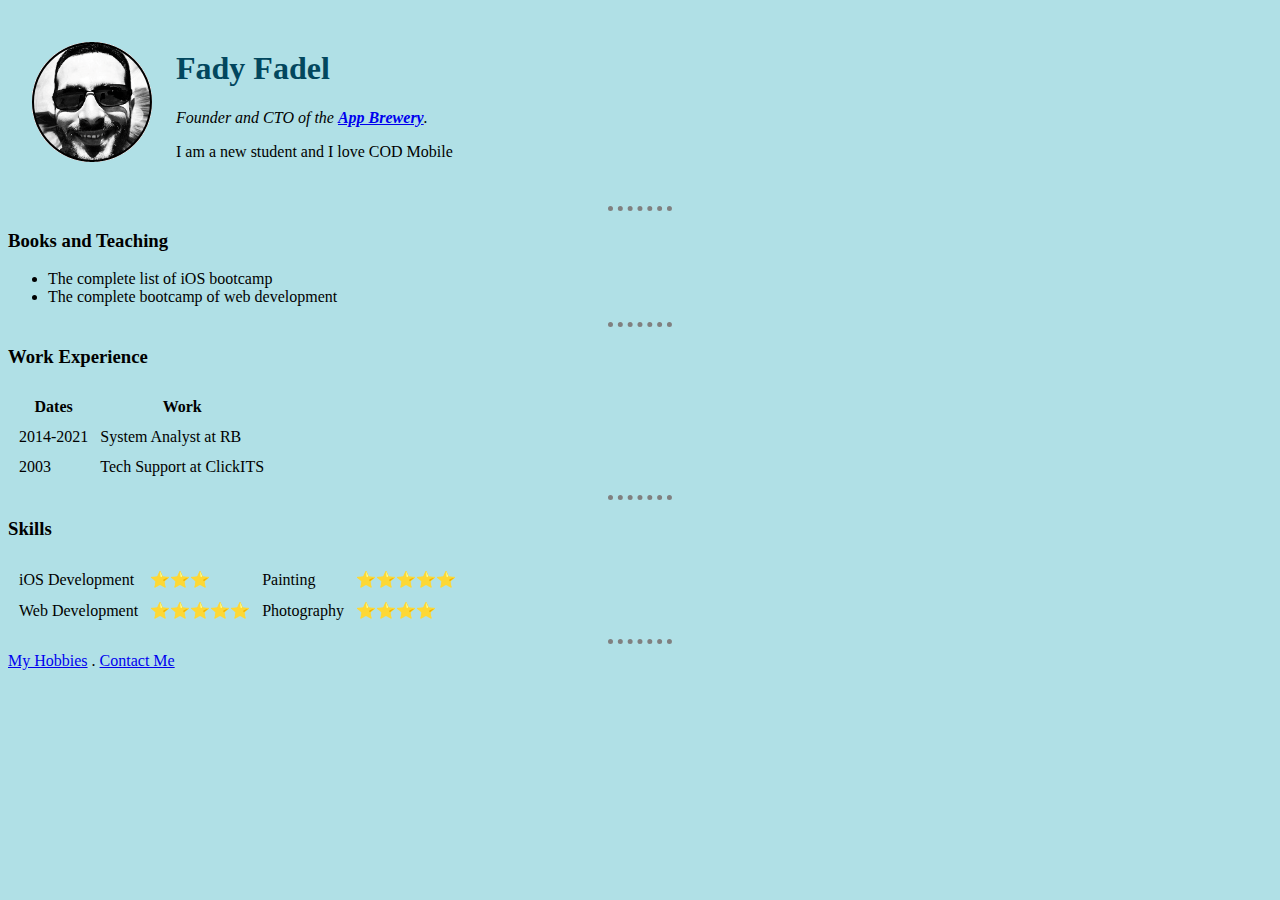
<file: index.html>
<!DOCTYPE html>
<html lang="en" dir="ltr">

<head>
  <meta charset="utf-8">
  <title>Fady's Personal Site</title>
  <link rel="stylesheet" href="css/styles.css">
</head>


<body>
  <table cellspacing="20">
    <tr>
      <td><img src="Images\FadyFadel1.jpeg" alt="Fady Fadel Profile"></td>
      <td><h1>Fady Fadel</h1>
        <p><em>Founder and CTO of the <strong><a href="https://www.appbrewery.co/" target="_blank">App Brewery</a/></strong>.</em></p>
        <p>I am a new student and I love COD Mobile</p></td>

    </tr>
  </table>
  <hr>
  <h3>Books and Teaching</h3>
  <ul>
    <li>The complete list of iOS bootcamp</li>
    <li>The complete bootcamp of web development</li>
  </ul>
  <hr>
  <h3>Work Experience</h3>
    <table cellspacing="10"</cell>
      <thead>
        <tr>
          <th>Dates</th>
          <th>Work</th>
        </tr>
      </thead>
      <tbody>
        <tr>
          <td>2014-2021</td>
          <td>System Analyst at RB</td>
        </tr>
        <tr>
          <td>2003</td>
          <td>Tech Support at ClickITS</td>
        </tr>
      </tbody>
    </table>
  <hr>
<h3>Skills</h3>
<table cellspacing="10"</cell>
  <tr>
    <td>iOS Development</td>
    <td>⭐⭐⭐</td>
    <td>Painting</td>
    <td>⭐⭐⭐⭐⭐</td>
  </tr>
  <tr>
    <td>Web Development</td>
    <td>⭐⭐⭐⭐⭐</td>
    <td>Photography</td>
    <td>⭐⭐⭐⭐</td>
  </tr>
</table>
  <hr>
    <a href="hobbies.html" target="_blank">My Hobbies</a> .
    <a href="contact.html">Contact Me</a>
</body>

</html>
</file>
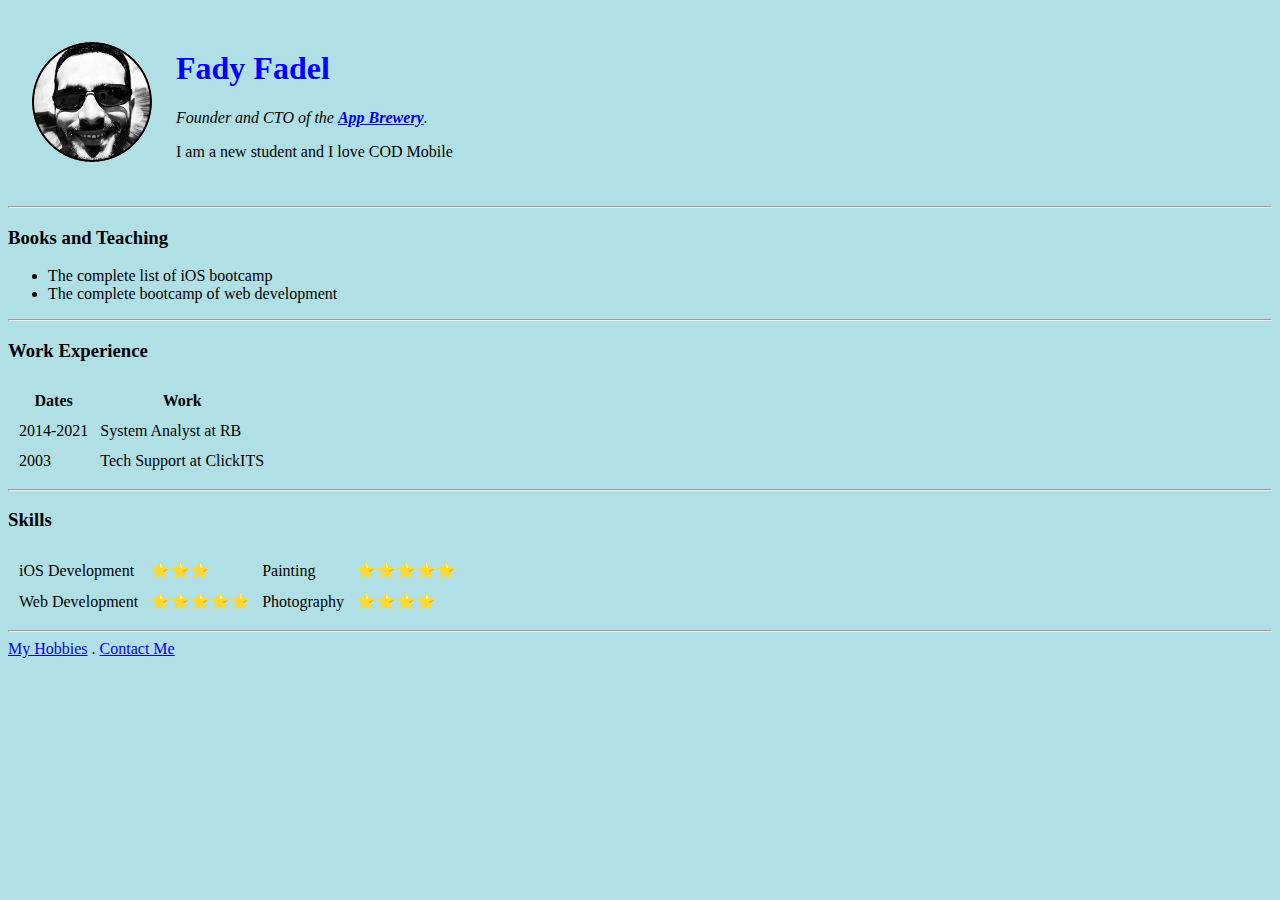
<file: Index.html>
<!DOCTYPE html>
<html lang="en" dir="ltr">

<head>
  <meta charset="utf-8">
  <title>Fady's Personal Site</title>
</head>


<style>
body {background-color: powderblue;}
h1 {color: blue;}
</style>


<body>
  <table cellspacing="20">
    <tr>
      <td><img src="Images\FadyFadel1.jpeg" alt="Fady Fadel Profile"></td>
      <td><h1>Fady Fadel</h1>
        <p><em>Founder and CTO of the <strong><a href="https://www.appbrewery.co/" target="_blank">App Brewery</a/></strong>.</em></p>
        <p>I am a new student and I love COD Mobile</p></td>

    </tr>
  </table>
  <hr>
  <h3>Books and Teaching</h3>
  <ul>
    <li>The complete list of iOS bootcamp</li>
    <li>The complete bootcamp of web development</li>
  </ul>
  <hr>
  <h3>Work Experience</h3>
    <table cellspacing="10"</cell>
      <thead>
        <tr>
          <th>Dates</th>
          <th>Work</th>
        </tr>
      </thead>
      <tbody>
        <tr>
          <td>2014-2021</td>
          <td>System Analyst at RB</td>
        </tr>
        <tr>
          <td>2003</td>
          <td>Tech Support at ClickITS</td>
        </tr>
      </tbody>
    </table>
  <hr>
<h3>Skills</h3>
<table cellspacing="10"</cell>
  <tr>
    <td>iOS Development</td>
    <td>⭐⭐⭐</td>
    <td>Painting</td>
    <td>⭐⭐⭐⭐⭐</td>
  </tr>
  <tr>
    <td>Web Development</td>
    <td>⭐⭐⭐⭐⭐</td>
    <td>Photography</td>
    <td>⭐⭐⭐⭐</td>
  </tr>
</table>
  <hr>
    <a href="hobbies.html" target="_blank">My Hobbies</a> .
    <a href="contact.html">Contact Me</a>
</body>

</html>
</file>
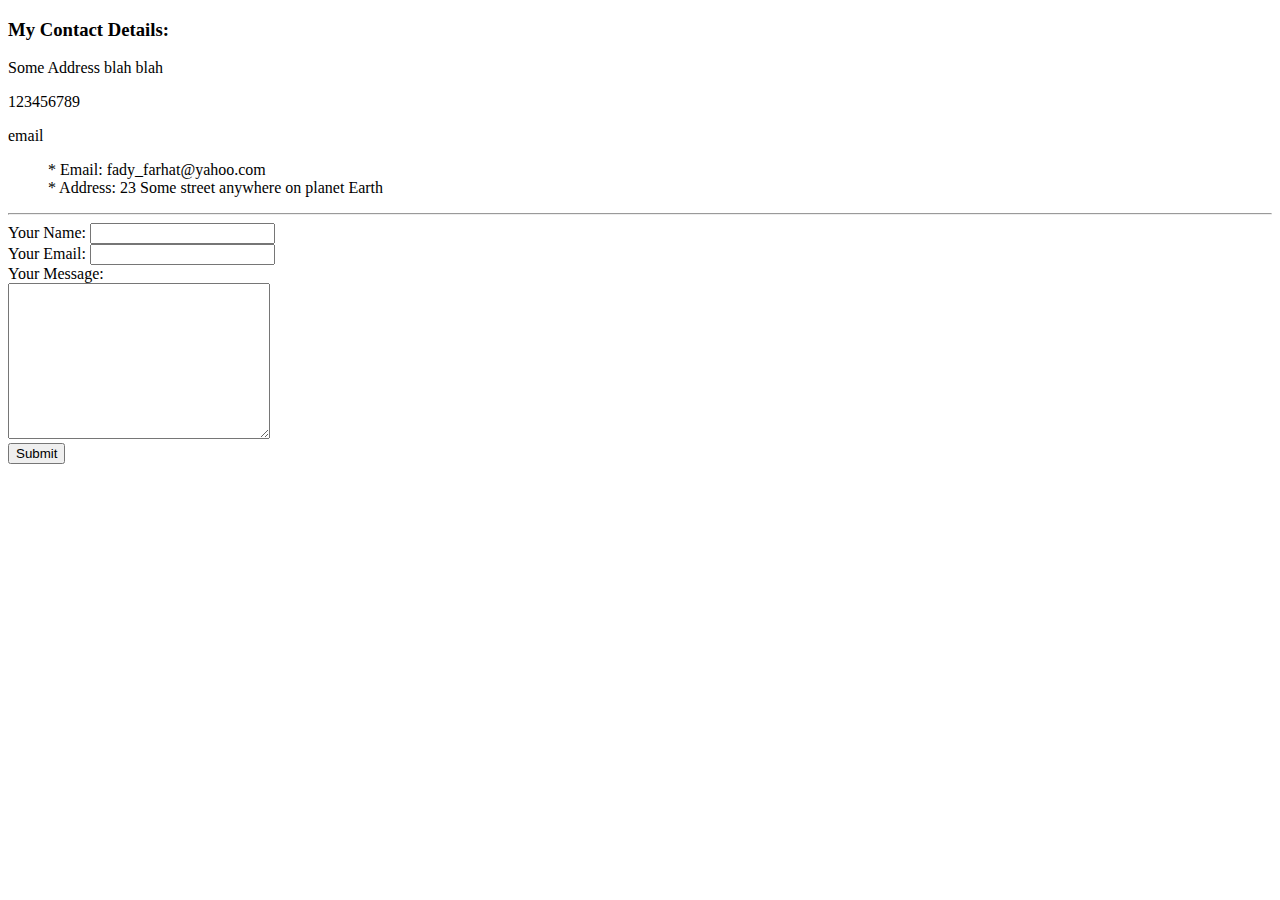
<file: contact.html>
<!DOCTYPE html>
<html lang="en" dir="ltr">
  <head>
    <meta charset="utf-8">
    <title>Contact Me</title>
  </head>
  <body>
    <h3>My Contact Details:</h3>
    <P>Some Address blah blah</P>
    <P>123456789</P>
    <P>email</P>
    <ul>
      <dl>* Email: fady_farhat@yahoo.com</dl>
      <dl>* Address: 23 Some street anywhere on planet Earth</dl>
    </ul>
    <hr>
    <form action="mailto:feduz81@gmail.com" method="post" enctype="text/plain">
      <label>Your Name:</label>
      <input type="text" name="yourName" value=""><br>
      <label>Your Email:</label>
      <input type="email" name="yourEmail" value=""><br>
      <label>Your Message:</label><br>
      <textarea name="yourMessage" rows="10" cols="30"></textarea><br>
      <input type="submit" name="">
    </form>
  </body>
</html>
</file>
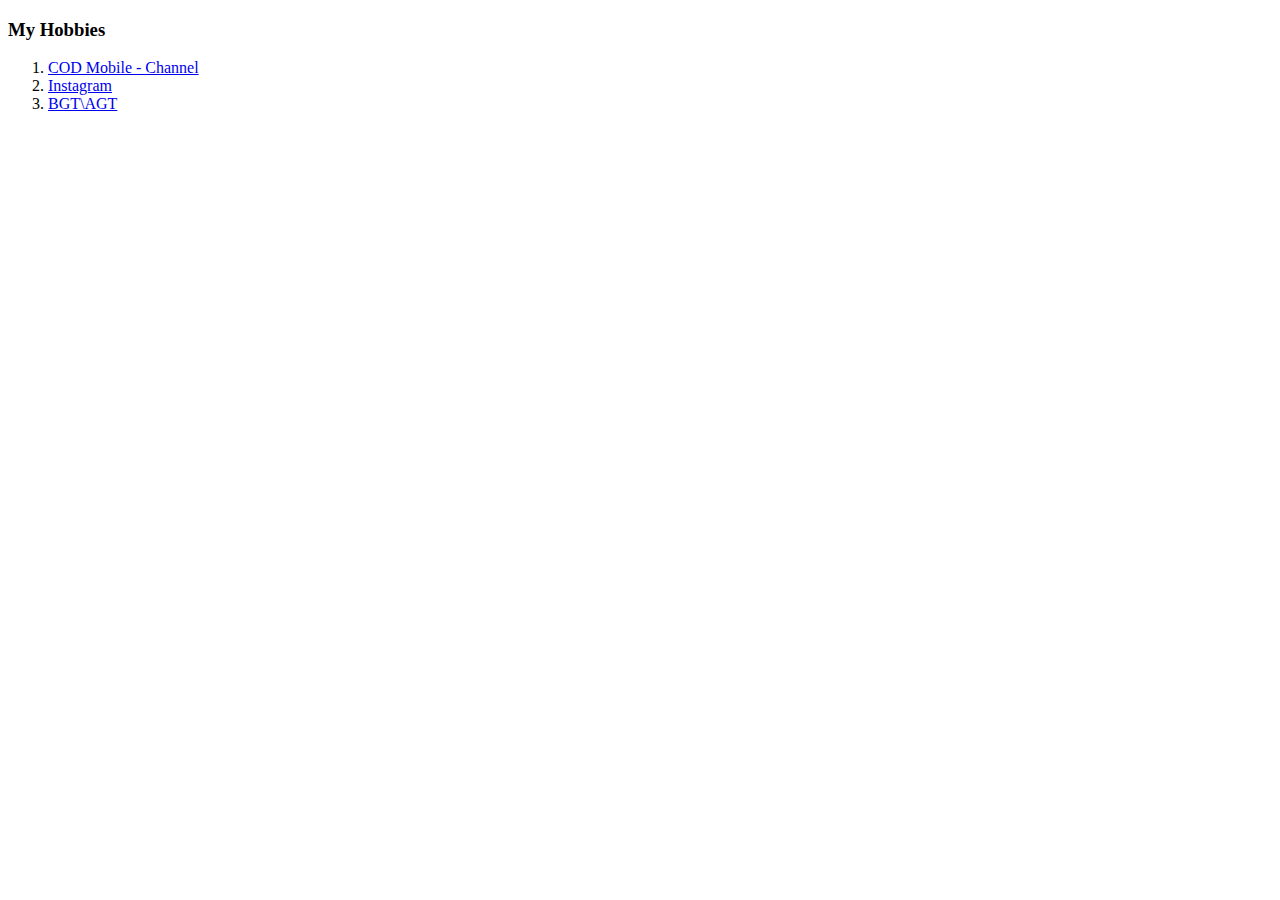
<file: hobbies.html>
<!DOCTYPE html>
<html lang="en" dir="ltr">
  <head>
    <meta charset="utf-8">
    <title>My Hobbies</title>
  </head>
  <body>
    <h3>My Hobbies</h3>
    <ol>
      <li><a href="https://www.twitch.tv/parkertheslayer" target="_blank">COD Mobile - Channel</a></li>
      <li><a href="https://Instagram.com" target="_blank">Instagram</a></li>
      <li><a href="https://www.youtube.com/watch?v=hsmpQ8HAnXs&ab_channel=TalentRecap" target="_blank">BGT\AGT</a></li>
    </ol>
  </body>
</html>
</file>
<file: css/styles.css>
body {
  background-color: powderblue;
}

h1 {
  color: #02475e;
}

hr {

    border-style: none;
    border-top-style: dotted;
    border-color: grey;
    border-width: 5px;
    border-spacing: 2px;
    width: 5%;
  }
</file>
